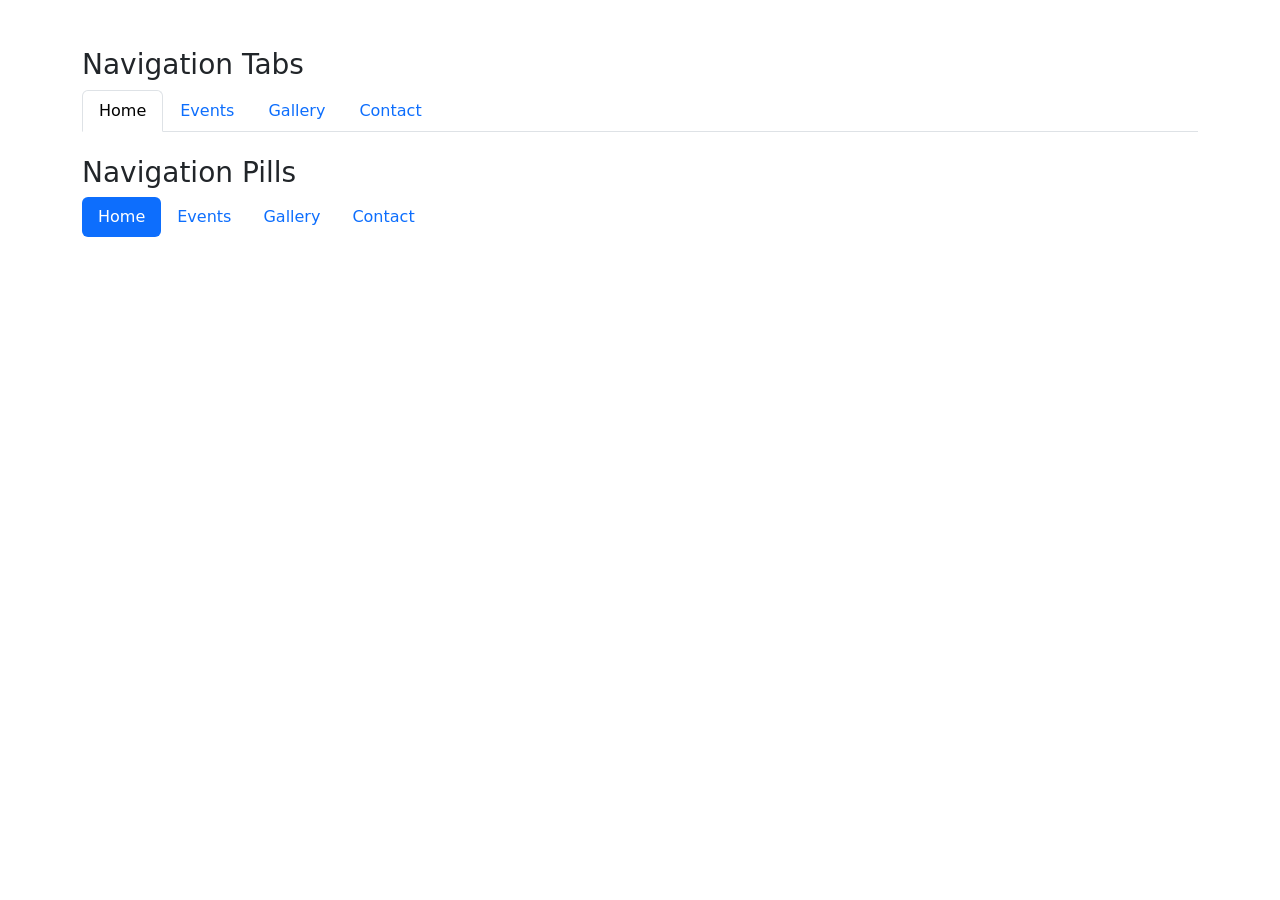
<file: Module-1-Bootstrap/EX10/10.2/index.html>
<!DOCTYPE html>
<html lang="en">
<head>
    <meta charset="UTF-8">
    <meta name="viewport" content="width=device-width, initial-scale=1.0">
    <title>Tabs and Pills</title>

    <link href="https://cdn.jsdelivr.net/npm/bootstrap@5.3.3/dist/css/bootstrap.min.css" rel="stylesheet">
</head>
<body>

<div class="container mt-5">

    <h3>Navigation Tabs</h3>

    <ul class="nav nav-tabs">

        <li class="nav-item">
            <a class="nav-link active" href="#">
                Home
            </a>
        </li>

        <li class="nav-item">
            <a class="nav-link" href="#">
                Events
            </a>
        </li>

        <li class="nav-item">
            <a class="nav-link" href="#">
                Gallery
            </a>
        </li>

        <li class="nav-item">
            <a class="nav-link" href="#">
                Contact
            </a>
        </li>

    </ul>

    <br>

    <h3>Navigation Pills</h3>

    <ul class="nav nav-pills">

        <li class="nav-item">
            <a class="nav-link active" href="#">
                Home
            </a>
        </li>

        <li class="nav-item">
            <a class="nav-link" href="#">
                Events
            </a>
        </li>

        <li class="nav-item">
            <a class="nav-link" href="#">
                Gallery
            </a>
        </li>

        <li class="nav-item">
            <a class="nav-link" href="#">
                Contact
            </a>
        </li>

    </ul>

</div>

</body>
</html>
</file>
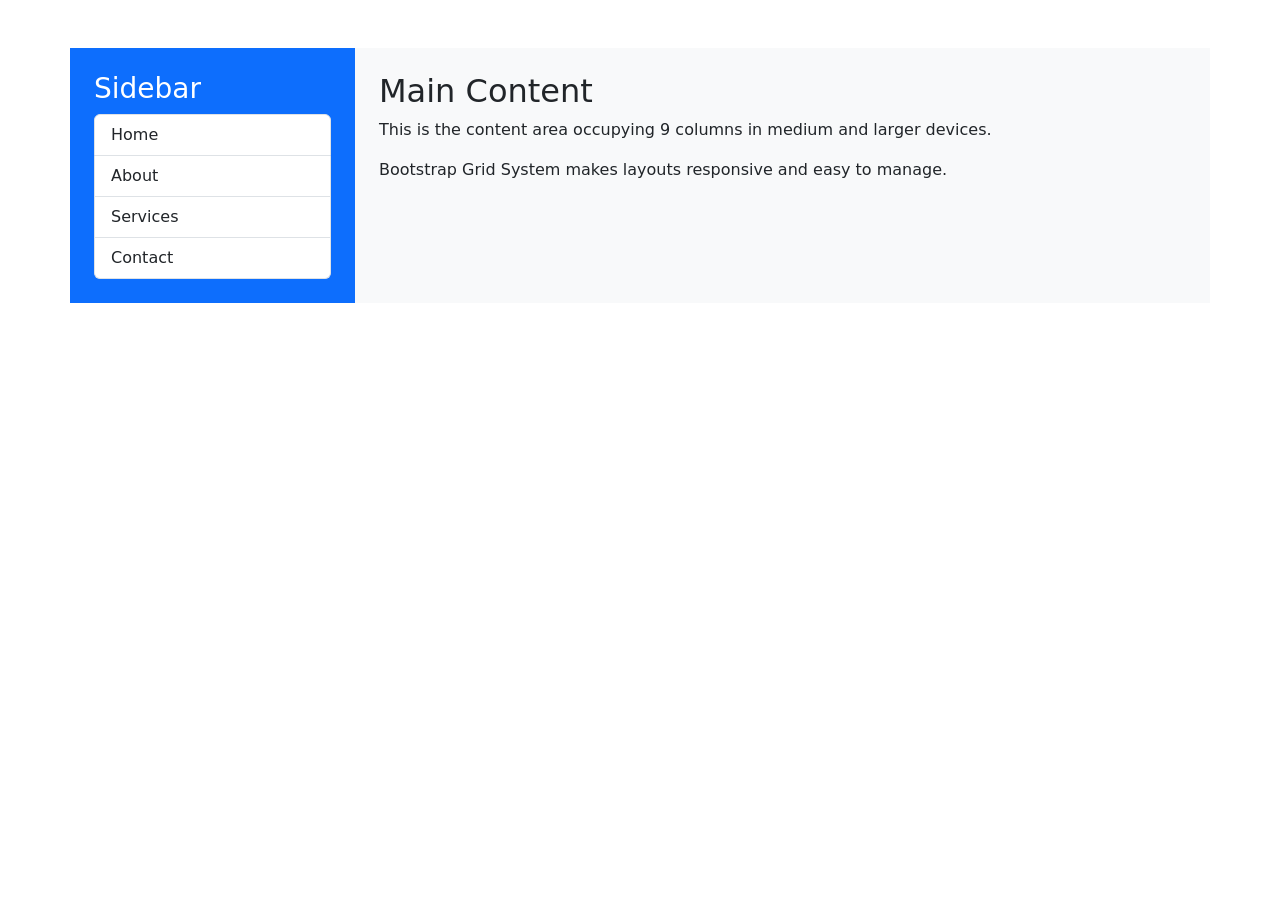
<file: Module-1-Bootstrap/EX4/4.1/index.html>
<!DOCTYPE html>
<html lang="en">
<head>
    <meta charset="UTF-8">
    <meta name="viewport" content="width=device-width, initial-scale=1.0">
    <title>Two Column Layout</title>

    <link href="https://cdn.jsdelivr.net/npm/bootstrap@5.3.3/dist/css/bootstrap.min.css" rel="stylesheet">
</head>
<body>

<div class="container mt-5">

    <div class="row">

        <div class="col-md-3 bg-primary text-white p-4">
            <h3>Sidebar</h3>

            <ul class="list-group">
                <li class="list-group-item">Home</li>
                <li class="list-group-item">About</li>
                <li class="list-group-item">Services</li>
                <li class="list-group-item">Contact</li>
            </ul>
        </div>

        <div class="col-md-9 bg-light p-4">
            <h2>Main Content</h2>

            <p>
                This is the content area occupying
                9 columns in medium and larger devices.
            </p>

            <p>
                Bootstrap Grid System makes layouts
                responsive and easy to manage.
            </p>
        </div>

    </div>

</div>

</body>
</html>
</file>
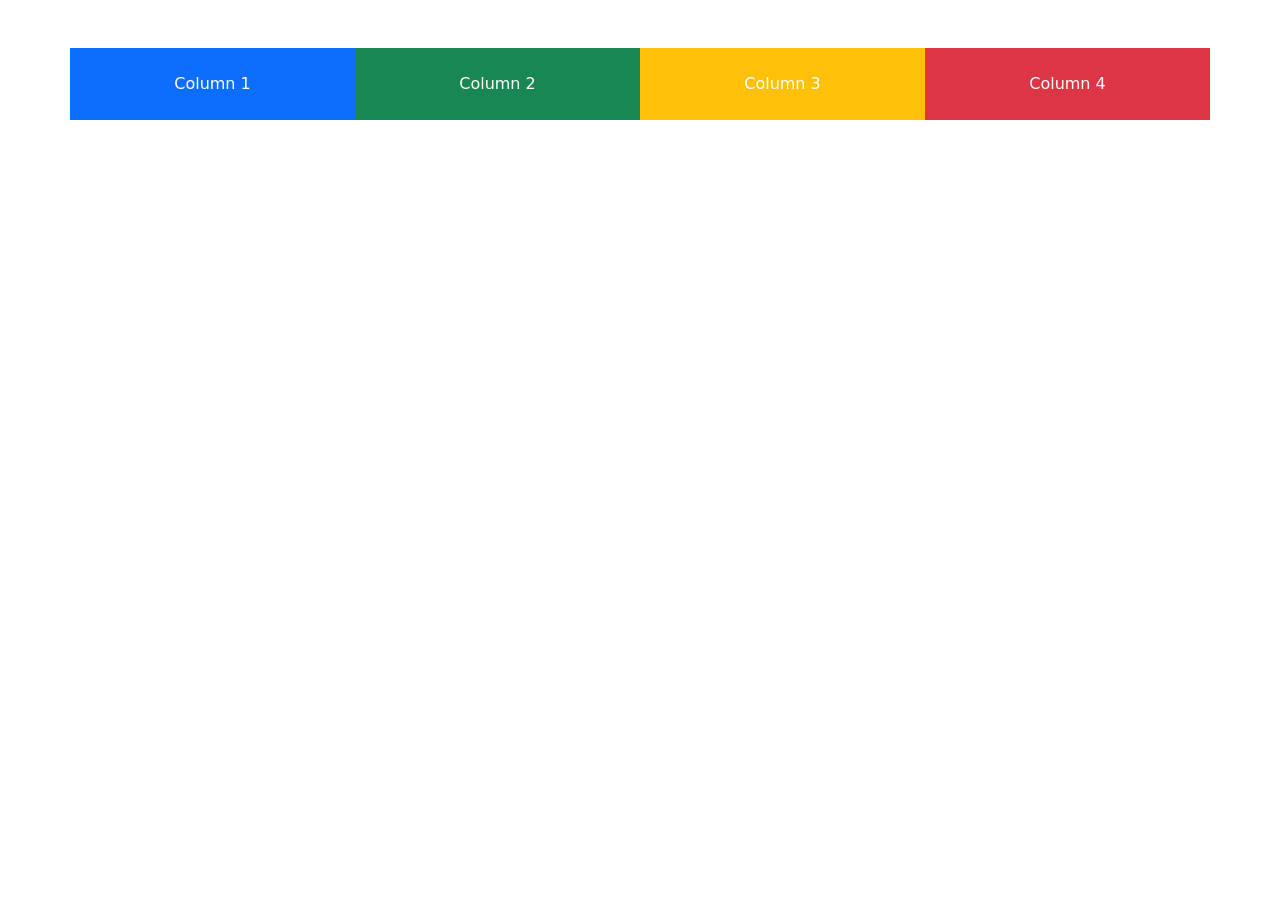
<file: Module-1-Bootstrap/EX4/4.2/index.html>
<!DOCTYPE html>
<html lang="en">
<head>
    <meta charset="UTF-8">
    <meta name="viewport" content="width=device-width, initial-scale=1.0">
    <title>Four Column Layout</title>

    <link href="https://cdn.jsdelivr.net/npm/bootstrap@5.3.3/dist/css/bootstrap.min.css" rel="stylesheet">
</head>
<body>

<div class="container mt-5">

    <div class="row text-center text-white">

        <div class="col-sm-3 bg-primary p-4">
            Column 1
        </div>

        <div class="col-sm-3 bg-success p-4">
            Column 2
        </div>

        <div class="col-sm-3 bg-warning p-4">
            Column 3
        </div>

        <div class="col-sm-3 bg-danger p-4">
            Column 4
        </div>

    </div>

</div>

</body>
</html>
</file>
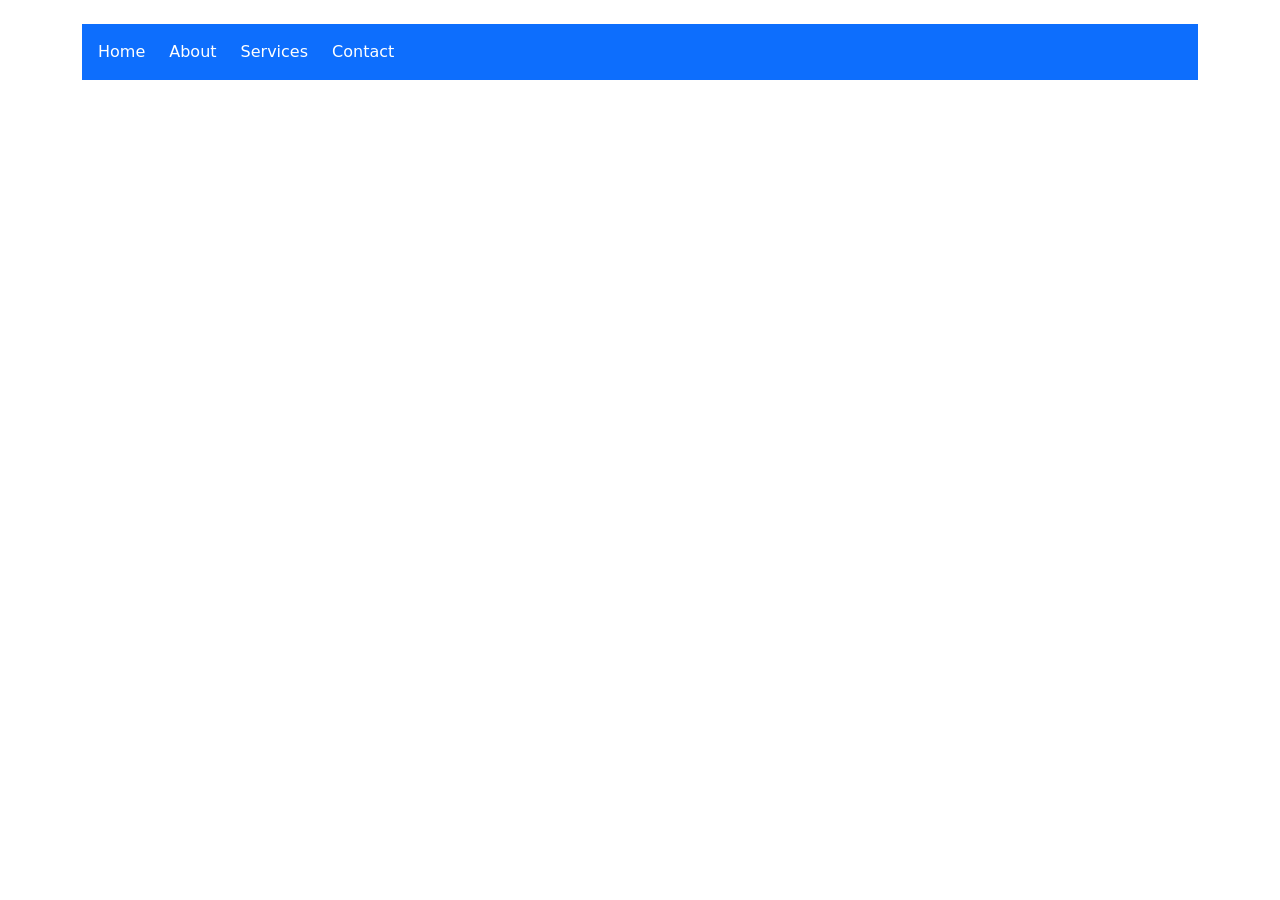
<file: Module-1-Bootstrap/EX6/6.1/index.html>
<!DOCTYPE html>
<html lang="en">
<head>
    <meta charset="UTF-8">
    <meta name="viewport" content="width=device-width, initial-scale=1.0">
    <title>Responsive Flex Navbar</title>

    <link href="https://cdn.jsdelivr.net/npm/bootstrap@5.3.3/dist/css/bootstrap.min.css" rel="stylesheet">
</head>
<body>

<div class="container mt-4">

    <div class="d-flex flex-column flex-md-row bg-primary p-3">

        <a href="#" class="text-white text-decoration-none me-md-4 mb-2 mb-md-0">
            Home
        </a>

        <a href="#" class="text-white text-decoration-none me-md-4 mb-2 mb-md-0">
            About
        </a>

        <a href="#" class="text-white text-decoration-none me-md-4 mb-2 mb-md-0">
            Services
        </a>

        <a href="#" class="text-white text-decoration-none">
            Contact
        </a>

    </div>

</div>

</body>
</html>
</file>
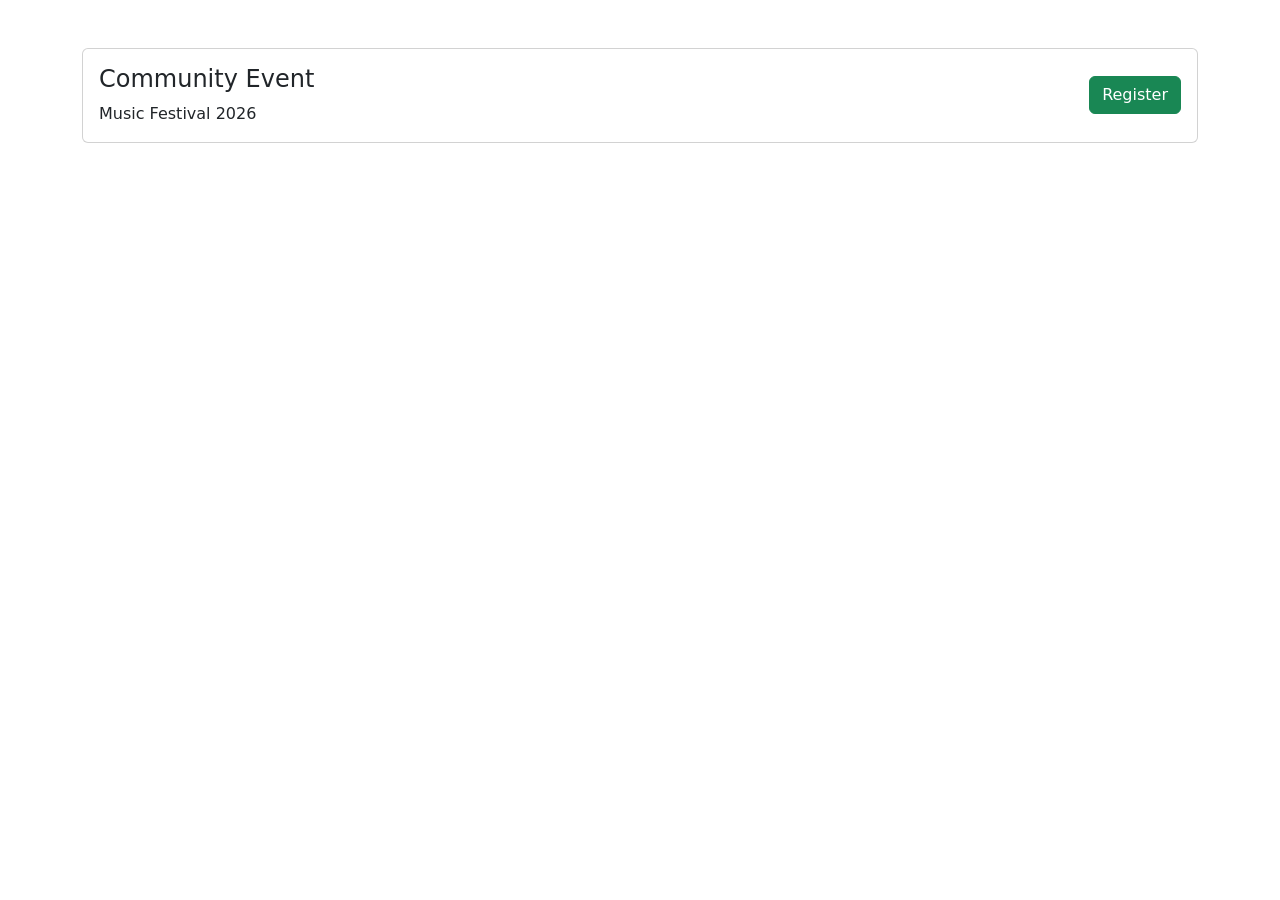
<file: Module-1-Bootstrap/EX6/6.2/index.html>
<!DOCTYPE html>
<html lang="en">
<head>
    <meta charset="UTF-8">
    <meta name="viewport" content="width=device-width, initial-scale=1.0">
    <title>Flex Card Layout</title>

    <link href="https://cdn.jsdelivr.net/npm/bootstrap@5.3.3/dist/css/bootstrap.min.css" rel="stylesheet">
</head>
<body>

<div class="container mt-5">

    <div class="card p-3">

        <div class="d-flex justify-content-between align-items-center">

            <div>
                <h4>Community Event</h4>
                <p class="mb-0">
                    Music Festival 2026
                </p>
            </div>

            <button class="btn btn-success">
                Register
            </button>

        </div>

    </div>

</div>

</body>
</html>
</file>
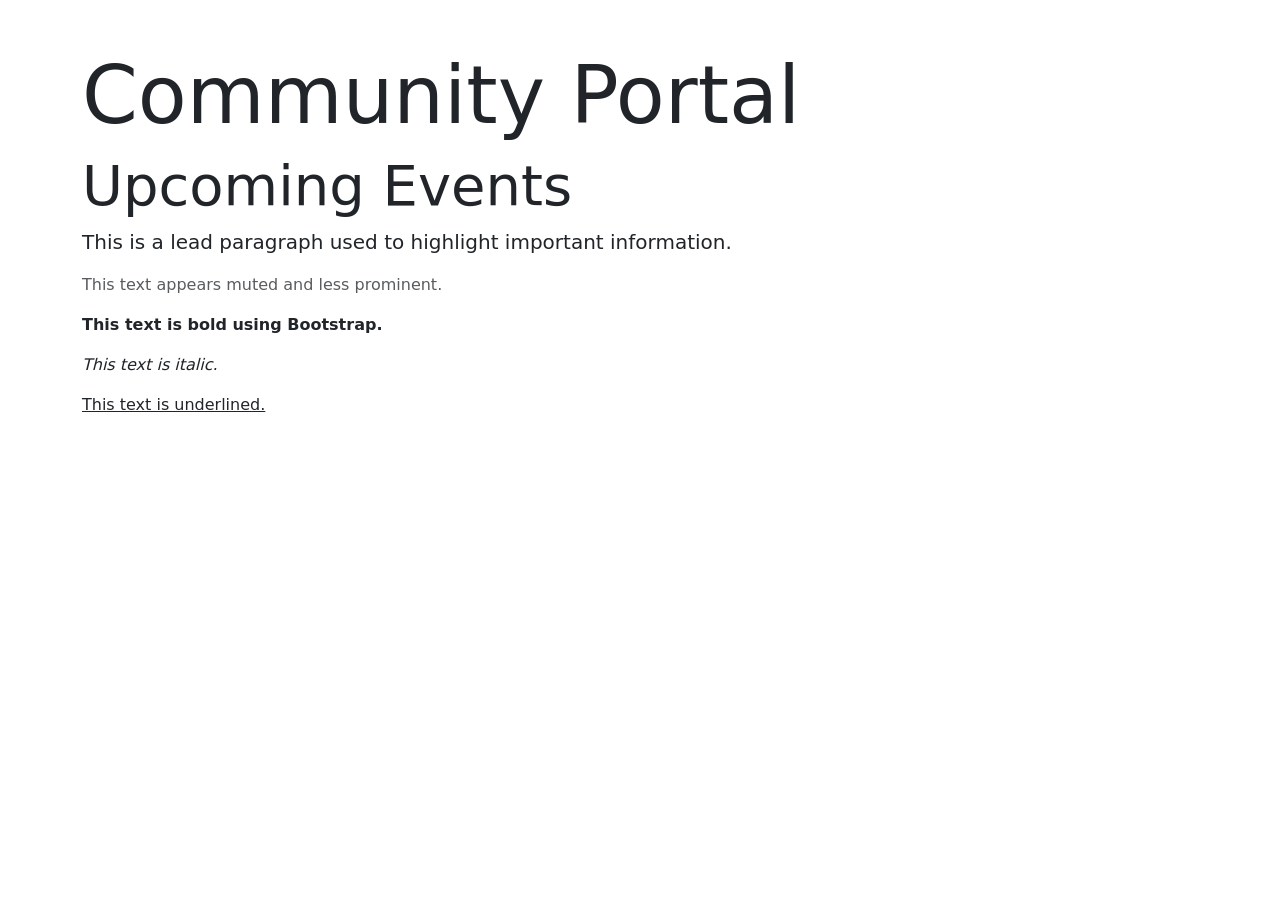
<file: Module-1-Bootstrap/EX7/7.1/index.html>
<!DOCTYPE html>
<html lang="en">
<head>
    <meta charset="UTF-8">
    <meta name="viewport" content="width=device-width, initial-scale=1.0">
    <title>Bootstrap Typography</title>

    <link href="https://cdn.jsdelivr.net/npm/bootstrap@5.3.3/dist/css/bootstrap.min.css" rel="stylesheet">
</head>
<body>

<div class="container mt-5">

    <h1 class="display-1">
        Community Portal
    </h1>

    <h2 class="display-4">
        Upcoming Events
    </h2>

    <p class="lead">
        This is a lead paragraph used to highlight important information.
    </p>

    <p class="text-muted">
        This text appears muted and less prominent.
    </p>

    <p class="fw-bold">
        This text is bold using Bootstrap.
    </p>

    <p class="fst-italic">
        This text is italic.
    </p>

    <p class="text-decoration-underline">
        This text is underlined.
    </p>

</div>

</body>
</html>
</file>
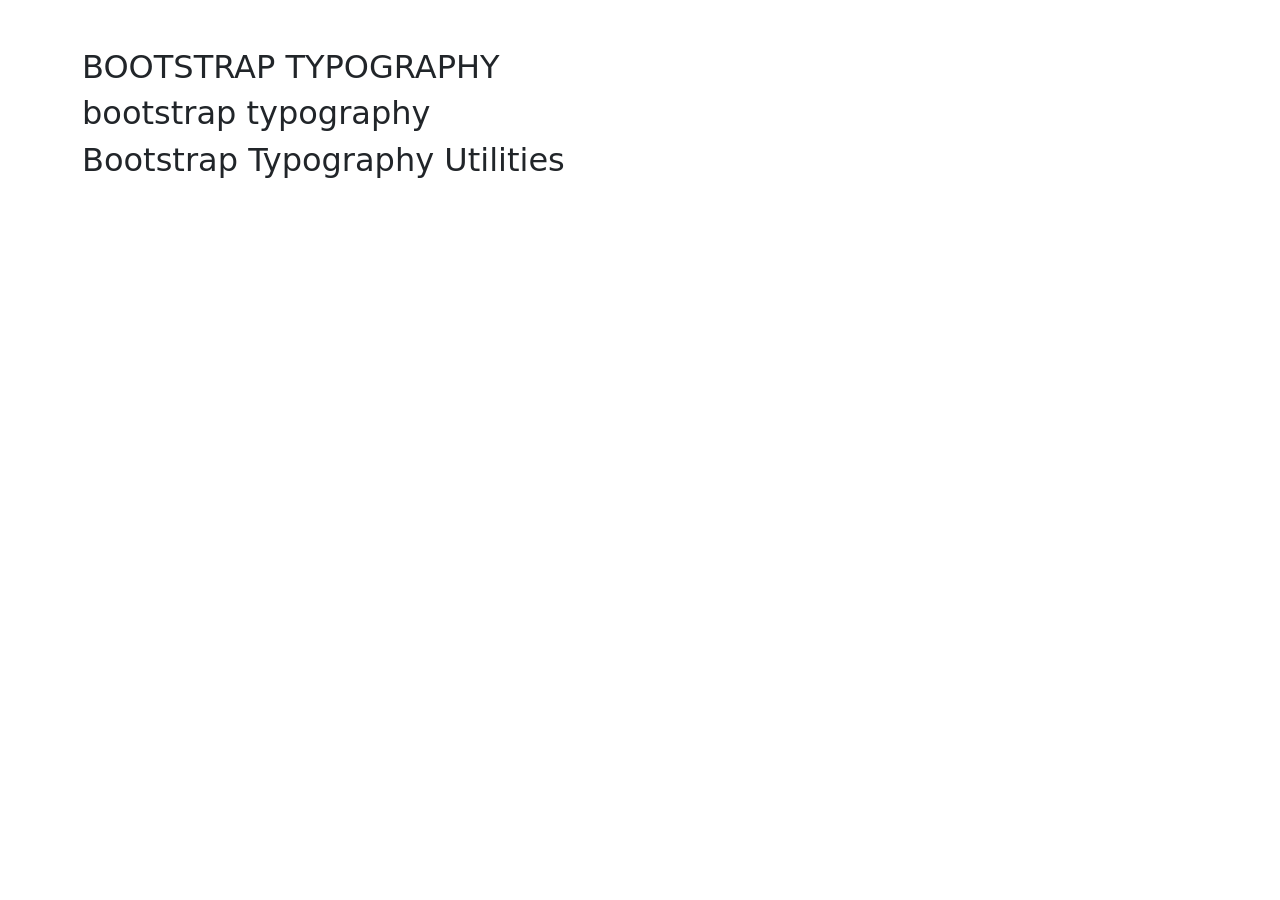
<file: Module-1-Bootstrap/EX7/7.2/index.html>
<!DOCTYPE html>
<html lang="en">
<head>
    <meta charset="UTF-8">
    <meta name="viewport" content="width=device-width, initial-scale=1.0">
    <title>Text Transformation</title>

    <link href="https://cdn.jsdelivr.net/npm/bootstrap@5.3.3/dist/css/bootstrap.min.css" rel="stylesheet">
</head>
<body>

<div class="container mt-5">

    <h2 class="text-uppercase">
        bootstrap typography
    </h2>

    <h2 class="text-lowercase">
        BOOTSTRAP TYPOGRAPHY
    </h2>

    <h2 class="text-capitalize">
        bootstrap typography utilities
    </h2>

</div>

</body>
</html>
</file>
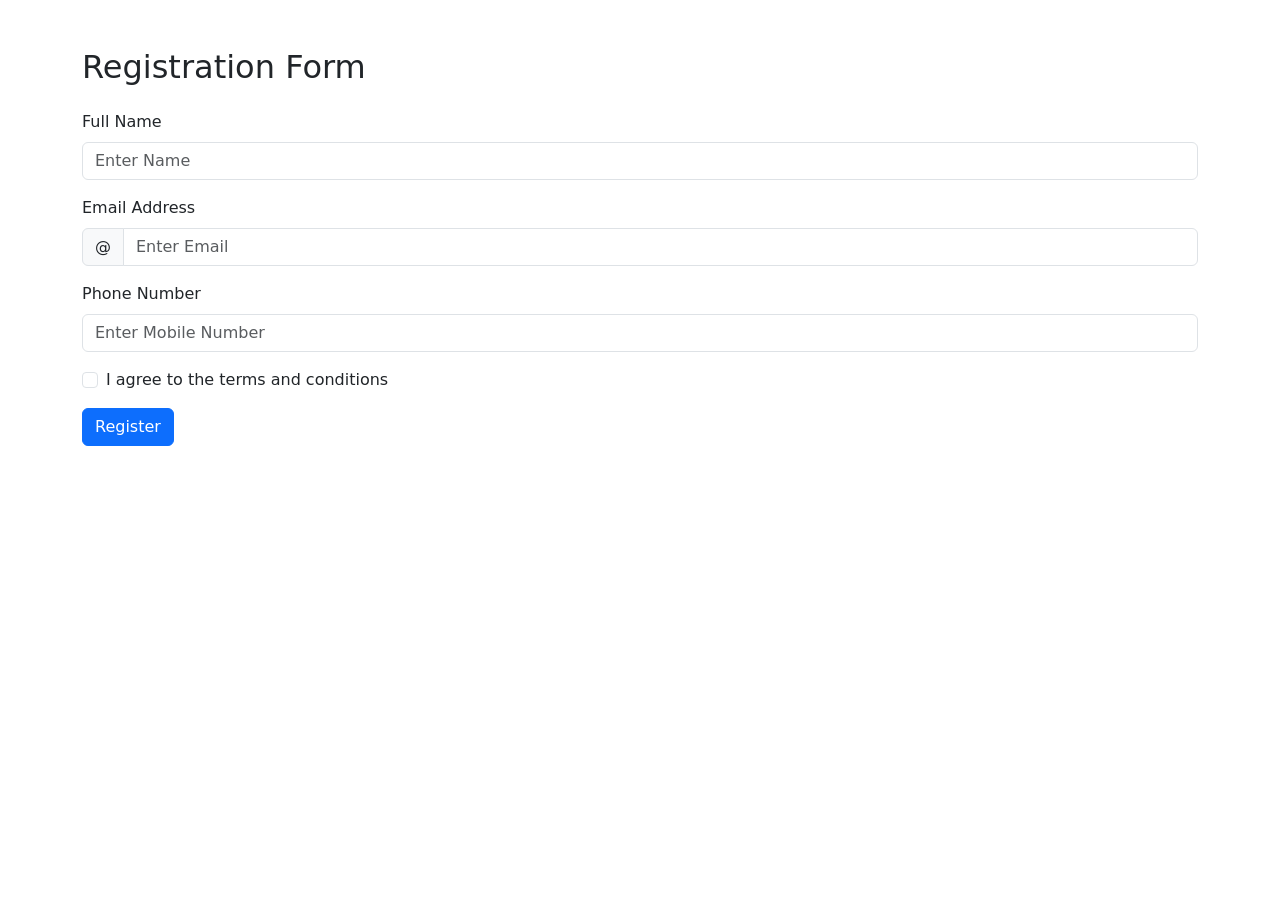
<file: Module-1-Bootstrap/EX8/8.1/index.html>
<!DOCTYPE html>
<html lang="en">
<head>
    <meta charset="UTF-8">
    <meta name="viewport" content="width=device-width, initial-scale=1.0">
    <title>Registration Form</title>

    <link href="https://cdn.jsdelivr.net/npm/bootstrap@5.3.3/dist/css/bootstrap.min.css" rel="stylesheet">
</head>
<body>

<div class="container mt-5">

    <h2 class="mb-4">Registration Form</h2>

    <form>

        <div class="mb-3">
            <label class="form-label">Full Name</label>
            <input type="text" class="form-control" placeholder="Enter Name">
        </div>

        <div class="mb-3">
            <label class="form-label">Email Address</label>

            <div class="input-group">
                <span class="input-group-text">@</span>
                <input type="email" class="form-control" placeholder="Enter Email">
            </div>
        </div>

        <div class="mb-3">
            <label class="form-label">Phone Number</label>
            <input type="tel" class="form-control" placeholder="Enter Mobile Number">
        </div>

        <div class="form-check mb-3">
            <input class="form-check-input" type="checkbox" id="agree">
            <label class="form-check-label" for="agree">
                I agree to the terms and conditions
            </label>
        </div>

        <button type="submit" class="btn btn-primary">
            Register
        </button>

    </form>

</div>

</body>
</html>
</file>
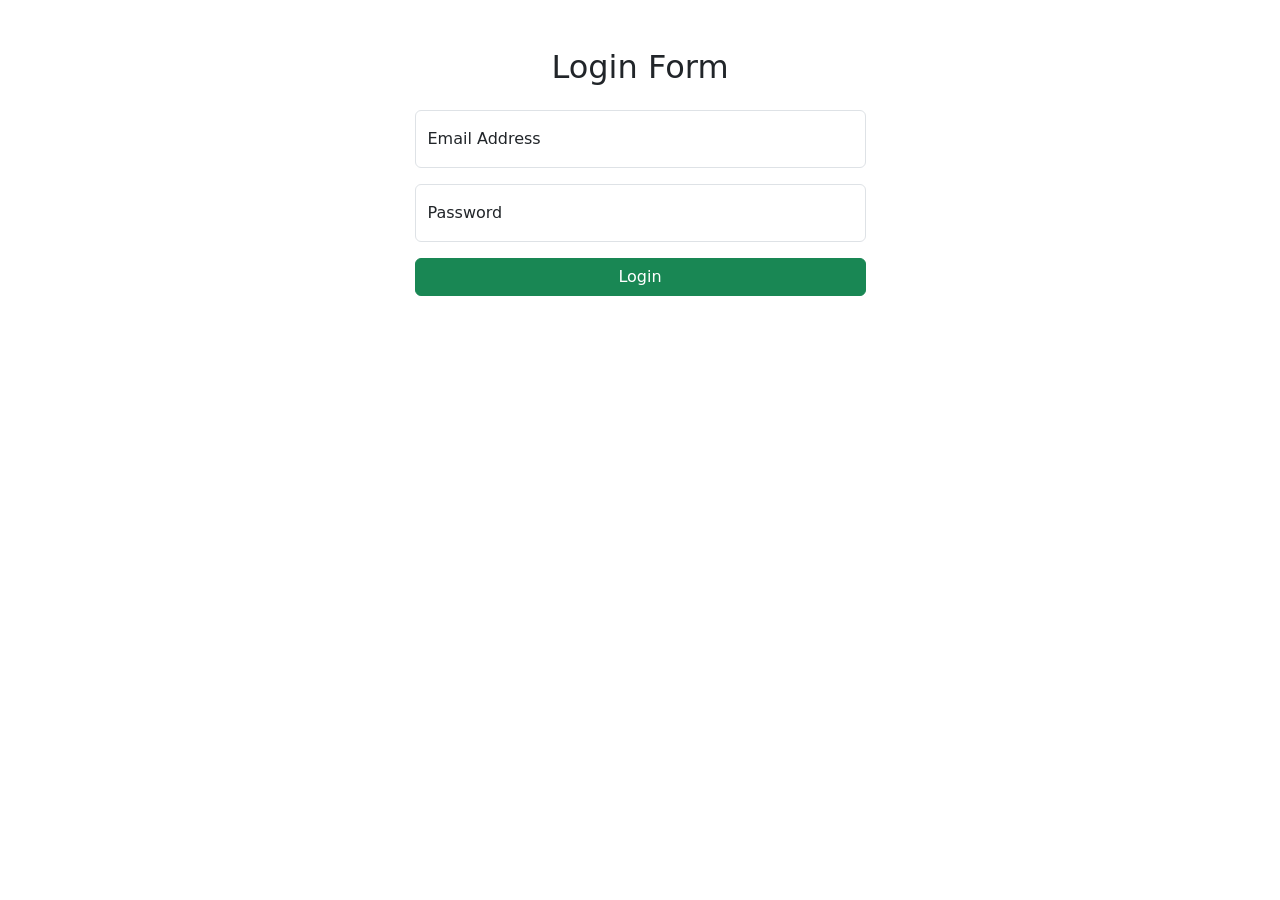
<file: Module-1-Bootstrap/EX8/8.2/index.html>
<!DOCTYPE html>
<html lang="en">
<head>
    <meta charset="UTF-8">
    <meta name="viewport" content="width=device-width, initial-scale=1.0">
    <title>Floating Login Form</title>

    <link href="https://cdn.jsdelivr.net/npm/bootstrap@5.3.3/dist/css/bootstrap.min.css" rel="stylesheet">
</head>
<body>

<div class="container mt-5">

    <div class="row justify-content-center">

        <div class="col-md-5">

            <h2 class="text-center mb-4">
                Login Form
            </h2>

            <form>

                <div class="form-floating mb-3">
                    <input type="email"
                           class="form-control"
                           id="email"
                           placeholder="Email">
                    <label for="email">
                        Email Address
                    </label>
                </div>

                <div class="form-floating mb-3">
                    <input type="password"
                           class="form-control"
                           id="password"
                           placeholder="Password">
                    <label for="password">
                        Password
                    </label>
                </div>

                <button type="submit"
                        class="btn btn-success w-100">
                    Login
                </button>

            </form>

        </div>

    </div>

</div>

</body>
</html>
</file>
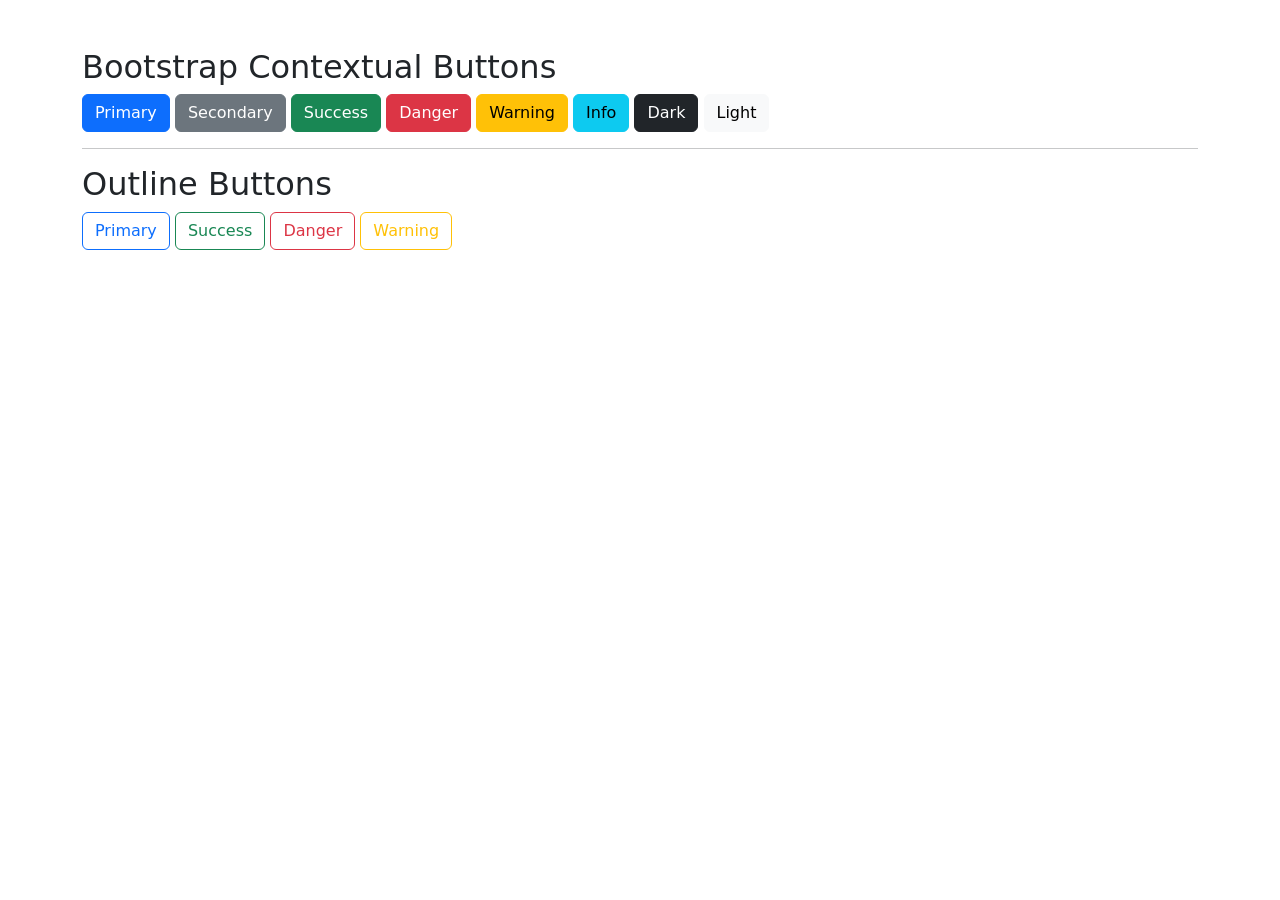
<file: Module-1-Bootstrap/EX9/9.1/index.html>
<!DOCTYPE html>
<html lang="en">
<head>
    <meta charset="UTF-8">
    <meta name="viewport" content="width=device-width, initial-scale=1.0">
    <title>Bootstrap Buttons</title>

    <link href="https://cdn.jsdelivr.net/npm/bootstrap@5.3.3/dist/css/bootstrap.min.css" rel="stylesheet">
</head>
<body>

<div class="container mt-5">

    <h2>Bootstrap Contextual Buttons</h2>

    <button class="btn btn-primary">Primary</button>

    <button class="btn btn-secondary">Secondary</button>

    <button class="btn btn-success">Success</button>

    <button class="btn btn-danger">Danger</button>

    <button class="btn btn-warning">Warning</button>

    <button class="btn btn-info">Info</button>

    <button class="btn btn-dark">Dark</button>

    <button class="btn btn-light">Light</button>

    <hr>

    <h2>Outline Buttons</h2>

    <button class="btn btn-outline-primary">
        Primary
    </button>

    <button class="btn btn-outline-success">
        Success
    </button>

    <button class="btn btn-outline-danger">
        Danger
    </button>

    <button class="btn btn-outline-warning">
        Warning
    </button>

</div>

</body>
</html>
</file>
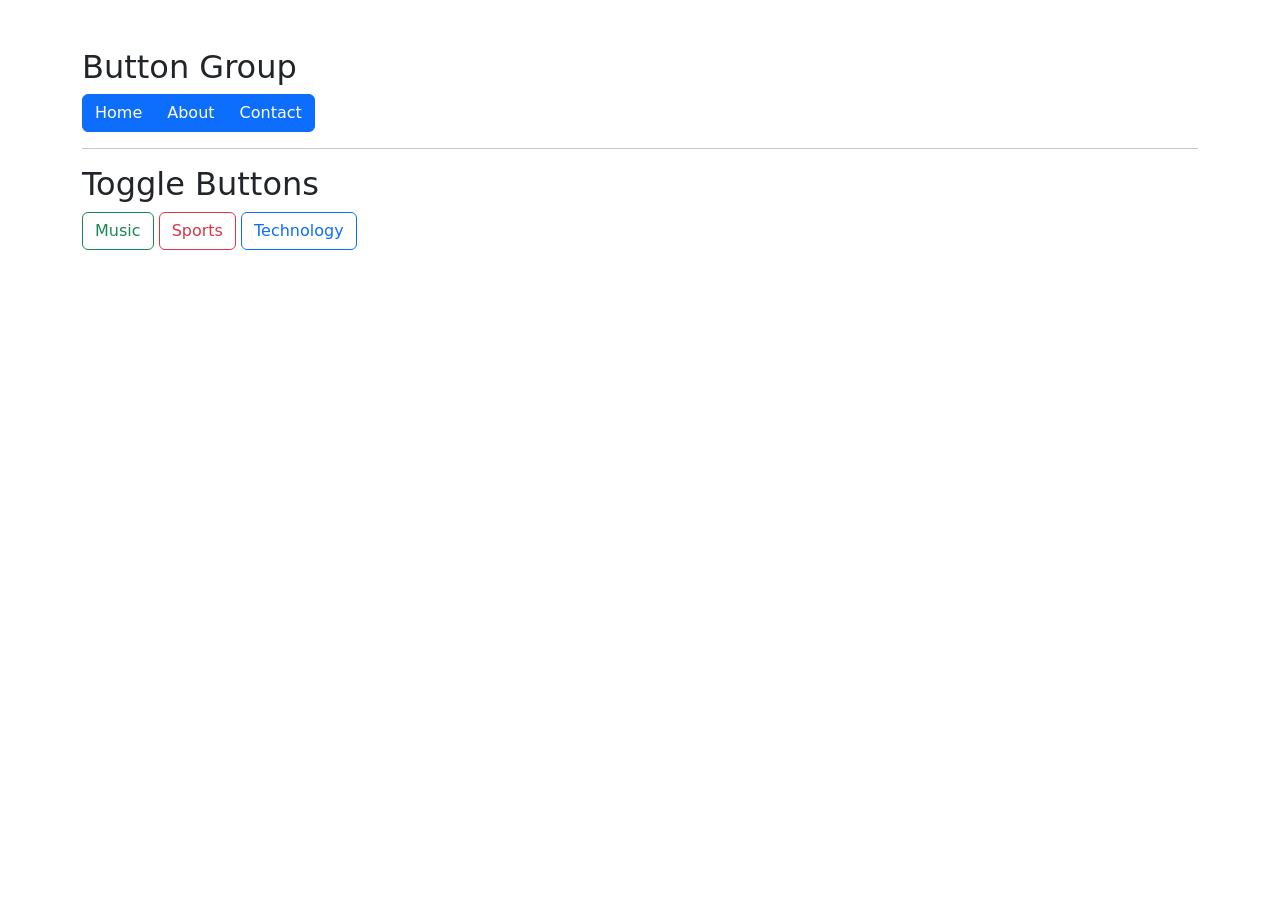
<file: Module-1-Bootstrap/EX9/9.2/index.html>
<!DOCTYPE html>
<html lang="en">
<head>
    <meta charset="UTF-8">
    <meta name="viewport" content="width=device-width, initial-scale=1.0">
    <title>Button Groups</title>

    <link href="https://cdn.jsdelivr.net/npm/bootstrap@5.3.3/dist/css/bootstrap.min.css" rel="stylesheet">
</head>
<body>

<div class="container mt-5">

    <h2>Button Group</h2>

    <div class="btn-group">

        <button class="btn btn-primary">
            Home
        </button>

        <button class="btn btn-primary">
            About
        </button>

        <button class="btn btn-primary">
            Contact
        </button>

    </div>

    <hr>

    <h2>Toggle Buttons</h2>

    <input type="checkbox"
           class="btn-check"
           id="check1"
           autocomplete="off">

    <label class="btn btn-outline-success"
           for="check1">
        Music
    </label>

    <input type="checkbox"
           class="btn-check"
           id="check2"
           autocomplete="off">

    <label class="btn btn-outline-danger"
           for="check2">
        Sports
    </label>

    <input type="checkbox"
           class="btn-check"
           id="check3"
           autocomplete="off">

    <label class="btn btn-outline-primary"
           for="check3">
        Technology
    </label>

</div>

</body>
</html>
</file>
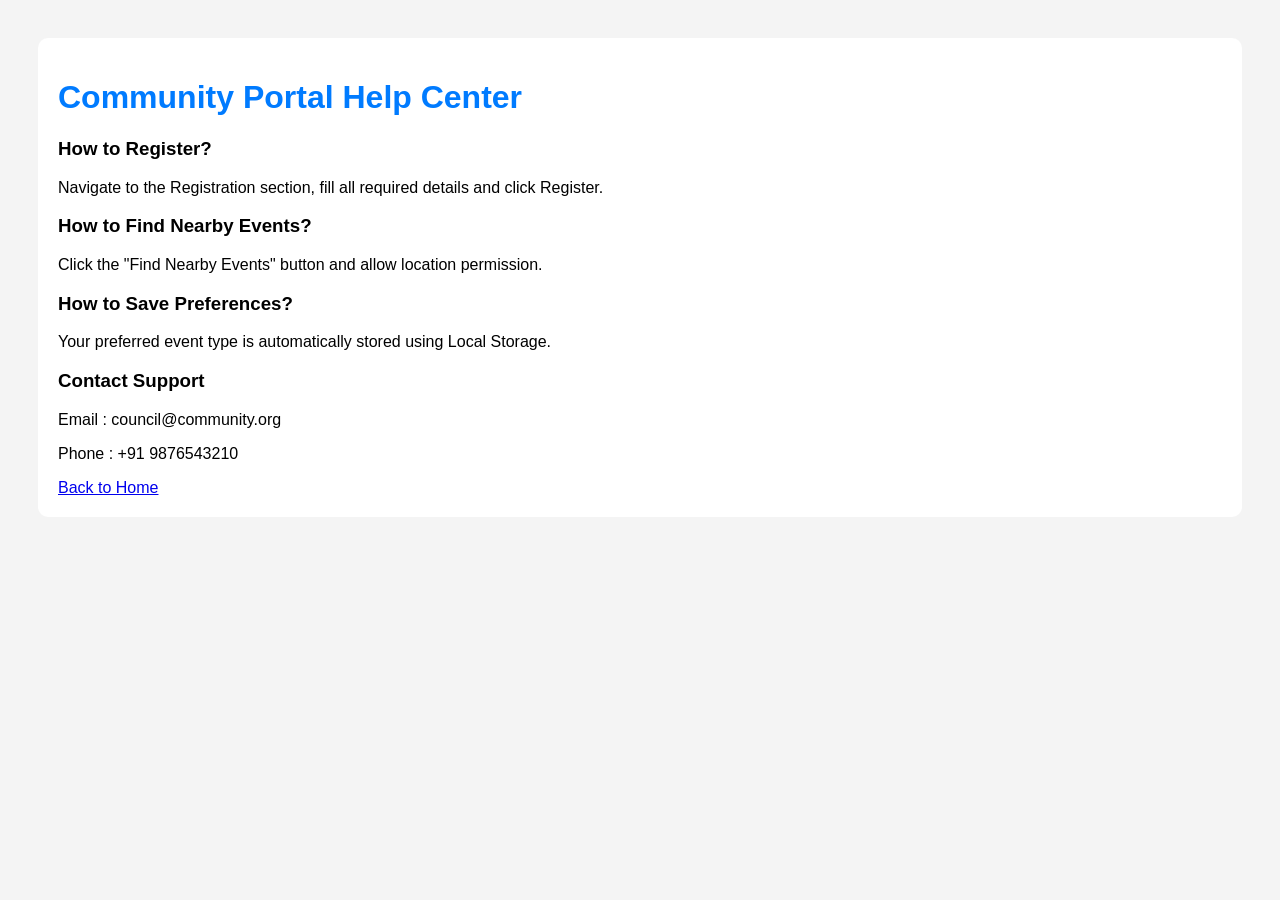
<file: Module-1-HTML-CSS-JS/help.html>
<!DOCTYPE html>
<html lang="en">

<head>
    <meta charset="UTF-8">
    <meta name="viewport" content="width=device-width, initial-scale=1.0">
    <title>Help Page</title>

    <style>

        body{
            font-family: Arial, sans-serif;
            padding: 30px;
            background-color: #f4f4f4;
        }

        .container{
            background: white;
            padding: 20px;
            border-radius: 10px;
        }

        h1{
            color: #007bff;
        }

    </style>

</head>

<body>

    <div class="container">

        <h1>Community Portal Help Center</h1>

        <h3>How to Register?</h3>

        <p>
            Navigate to the Registration section,
            fill all required details and click Register.
        </p>

        <h3>How to Find Nearby Events?</h3>

        <p>
            Click the "Find Nearby Events" button
            and allow location permission.
        </p>

        <h3>How to Save Preferences?</h3>

        <p>
            Your preferred event type is automatically
            stored using Local Storage.
        </p>

        <h3>Contact Support</h3>

        <p>
            Email : council@community.org
        </p>

        <p>
            Phone : +91 9876543210
        </p>

        <a href="index.html">
            Back to Home
        </a>

    </div>

</body>

</html>
</file>
